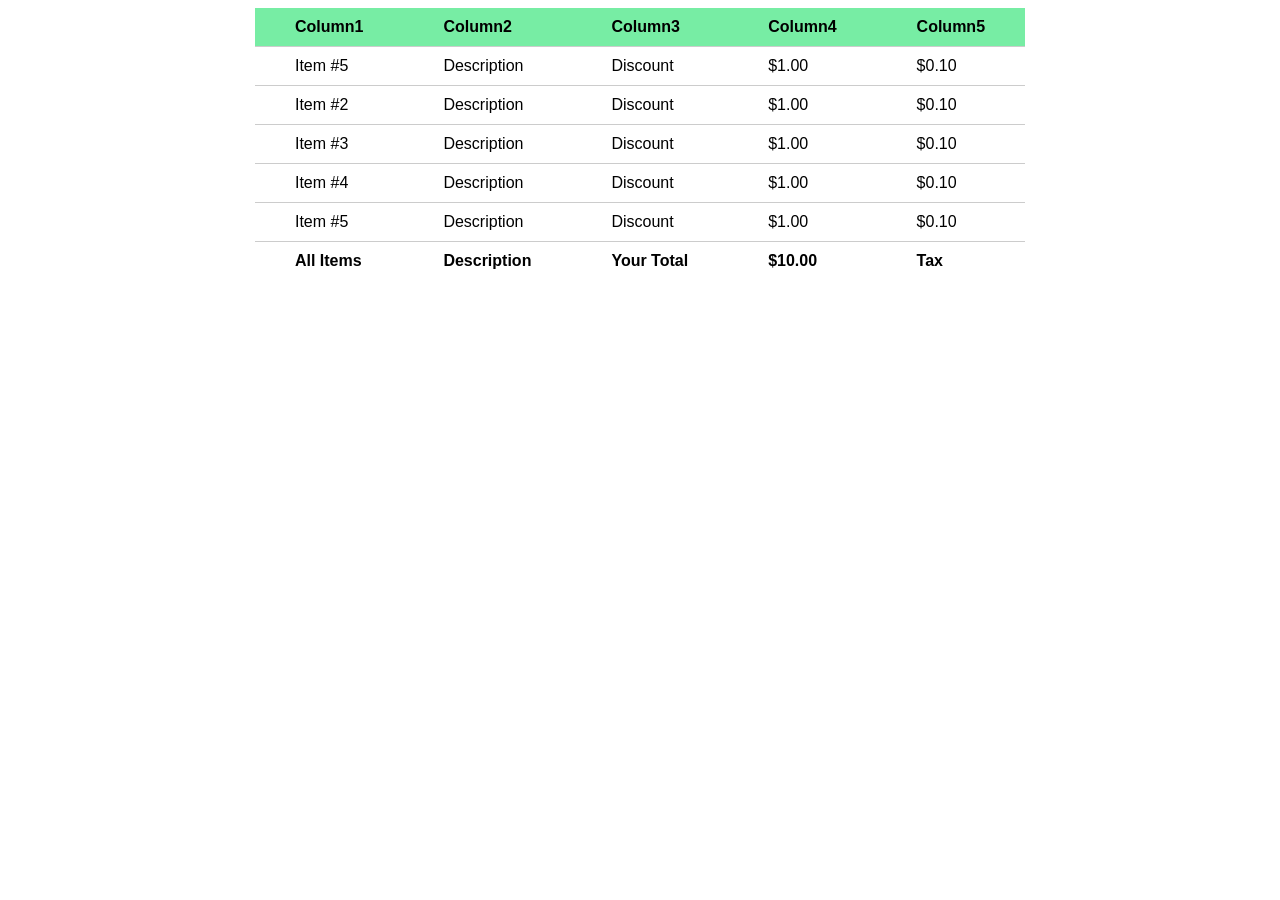
<file: index.html>
<!DOCTYPE html>
<html lang="en">
<head>
    <meta charset="UTF-8">
    <meta name="viewport" content="width=device-width, initial-scale=1.0">
    <title>Document</title>
    <link rel="stylesheet" href="style.css">
</head>
<body>
<table>
    <tr>
        <th>Column1</th>
        <th>Column2</th>
        <th>Column3</th>
        <th>Column4</th>
        <th>Column5</th>
    </tr>
    <tr>
        <td>Item #5</td>
        <td>Description</td>
        <td>Discount</td>
        <td>$1.00</td>
        <td>$0.10</td>
    </tr>
    <tr>
        <td>Item #2</td>
        <td>Description</td>
        <td>Discount</td>
        <td>$1.00</td>
        <td>$0.10</td>
    </tr>
    <tr>
        <td>Item #3</td>
        <td>Description</td>
        <td>Discount</td>
        <td>$1.00</td>
        <td>$0.10</td>
    </tr>
    <tr>
        <td>Item #4</td>
        <td>Description</td>
        <td>Discount</td>
        <td>$1.00</td>
        <td>$0.10</td>
    </tr>
    <tr>
        <td>Item #5</td>
        <td>Description</td>
        <td>Discount</td>
        <td>$1.00</td>
        <td>$0.10</td>
    </tr>
    <tr>
        <td><b>All Items</b></td>
        <td><b>Description</b></td>
        <td><b>Your Total</b></td>
        <td><b>$10.00</b></td>
        <td><b>Tax</b></td>
    </tr>
</table>
</body>
</html>
</file>
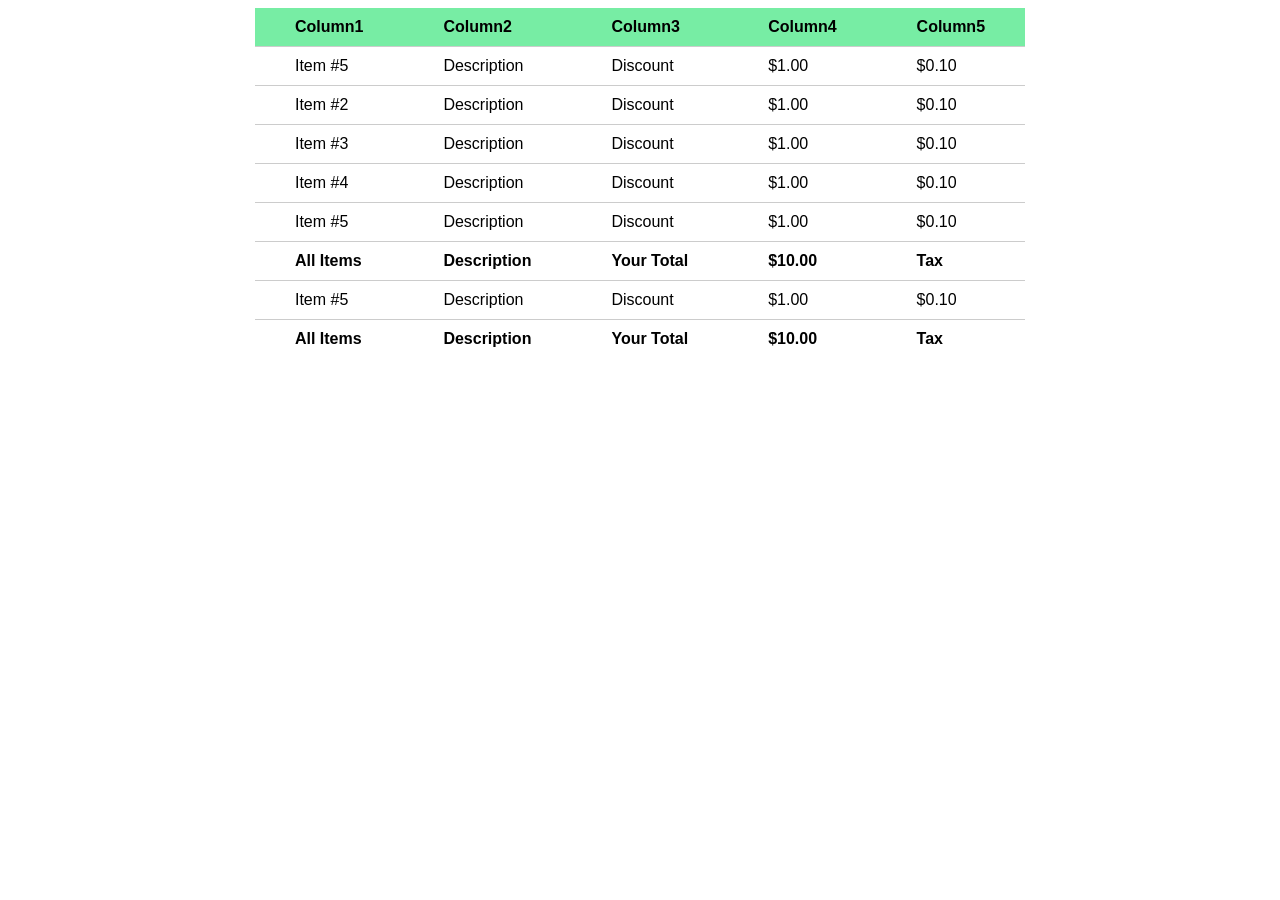
<file: a.html>
<!DOCTYPE html>
<html lang="en">
<head>
    <meta charset="UTF-8">
    <meta name="viewport" content="width=device-width, initial-scale=1.0">
    <title>Document</title>
    <link rel="stylesheet" href="style.css">
</head>
<body>
<table>
    <tr>
        <th>Column1</th>
        <th>Column2</th>
        <th>Column3</th>
        <th>Column4</th>
        <th>Column5</th>
    </tr>
    <tr>
        <td>Item #5</td>
        <td>Description</td>
        <td>Discount</td>
        <td>$1.00</td>
        <td>$0.10</td>
    </tr>
    <tr>
        <td>Item #2</td>
        <td>Description</td>
        <td>Discount</td>
        <td>$1.00</td>
        <td>$0.10</td>
    </tr>
    <tr>
        <td>Item #3</td>
        <td>Description</td>
        <td>Discount</td>
        <td>$1.00</td>
        <td>$0.10</td>
    </tr>
    <tr>
        <td>Item #4</td>
        <td>Description</td>
        <td>Discount</td>
        <td>$1.00</td>
        <td>$0.10</td>
    </tr>
    <tr>
        <td>Item #5</td>
        <td>Description</td>
        <td>Discount</td>
        <td>$1.00</td>
        <td>$0.10</td>
    </tr>
    <tr>
        <td><b>All Items</b></td>
        <td><b>Description</b></td>
        <td><b>Your Total</b></td>
        <td><b>$10.00</b></td>
        <td><b>Tax</b></td>
    </tr>
    <tr>
        <td>Item #5</td>
        <td>Description</td>
        <td>Discount</td>
        <td>$1.00</td>
        <td>$0.10</td>
    </tr>
    <tr>
        <td><b>All Items</b></td>
        <td><b>Description</b></td>
        <td><b>Your Total</b></td>
        <td><b>$10.00</b></td>
        <td><b>Tax</b></td>
    </tr>
</table>
</body>
</html>
</file>
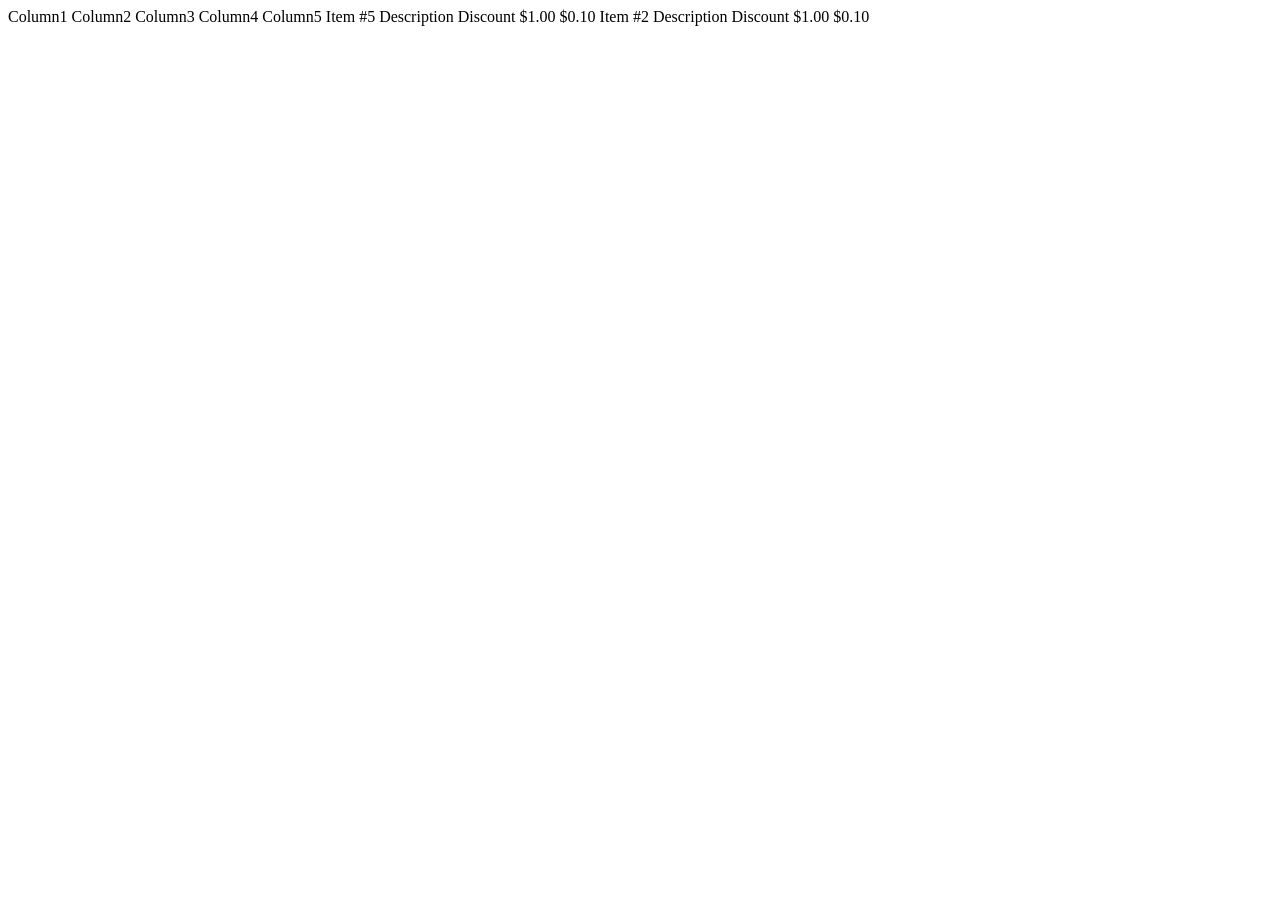
<file: b.html>
<!DOCTYPE html>
<html lang="en">
<head>
    <meta charset="UTF-8">
    <meta name="viewport" content="width=device-width, initial-scale=1.0">
    <title>Document</title>
</head>
<body>
    <tr>
        <th>Column1</th>
        <th>Column2</th>
        <th>Column3</th>
        <th>Column4</th>
        <th>Column5</th>
    </tr>
    <tr>
        <td>Item #5</td>
        <td>Description</td>
        <td>Discount</td>
        <td>$1.00</td>
        <td>$0.10</td>
    </tr>
    <tr>
        <td>Item #2</td>
        <td>Description</td>
        <td>Discount</td>
        <td>$1.00</td>
        <td>$0.10</td>
    </tr>
</body>
</html>
</file>
<file: style.css>
table {
    margin: auto;
    font-family: sans-serif;
    border-collapse: collapse;
}
th,td {
    padding: 10px 40px;
    border-bottom: 1px solid #ccc;
    text-align: left;
}
th{
    background-color: rgb(119, 237, 164);
}
tr:last-child td {
    border-bottom: none;
}
</file>
